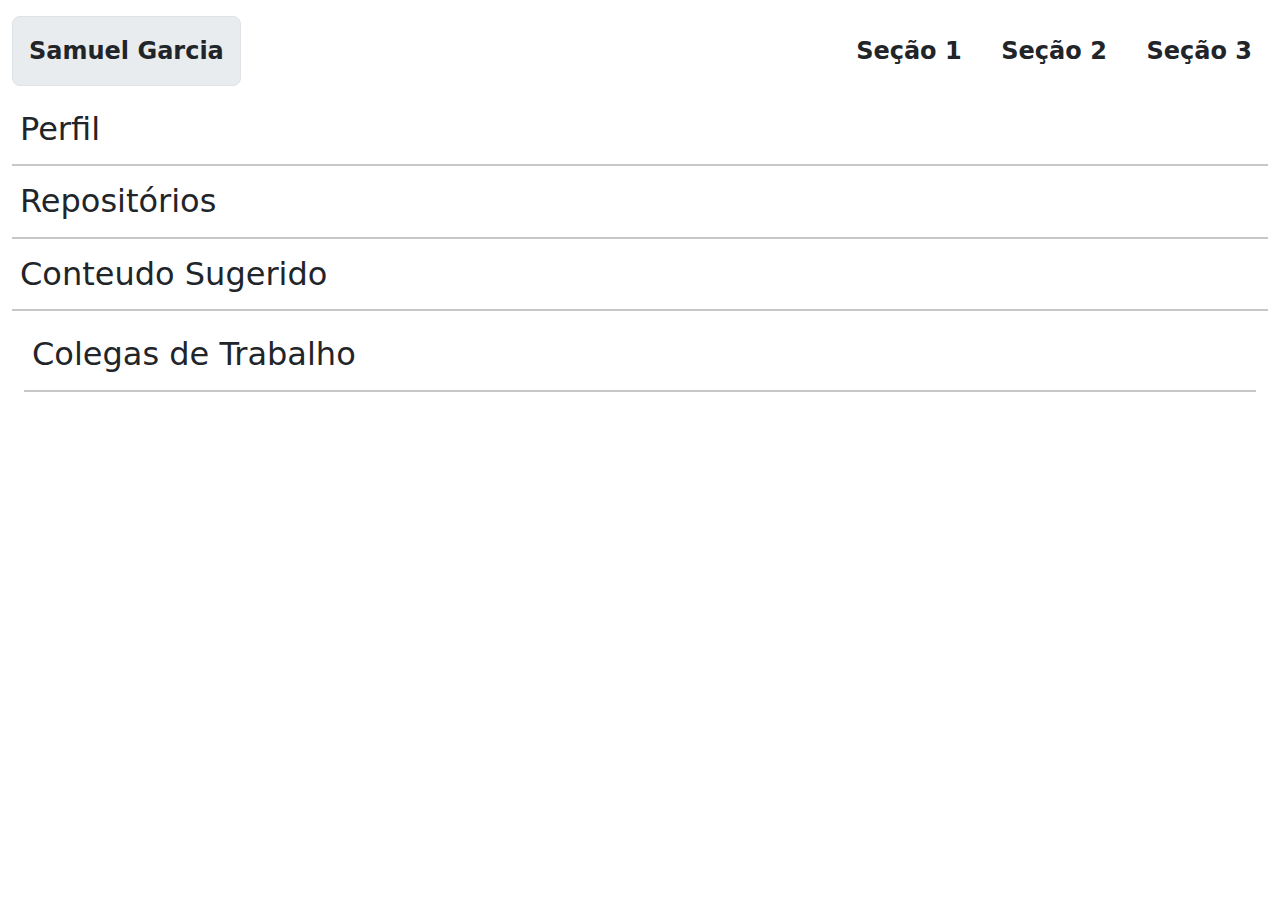
<file: samuel_vieira_1522645/public/index.html>
<!DOCTYPE html>
<html lang="pt">

<head>
  <meta charset="UTF-8">
  <meta name="viewport" content="width=device-width, initial-scale=1.0">
  <link rel="stylesheet" href="https://cdn.jsdelivr.net/npm/bootstrap-icons@1.3.0/font/bootstrap-icons.css">
  <link href="https://cdn.jsdelivr.net/npm/bootstrap@5.3.3/dist/css/bootstrap.min.css" rel="stylesheet"
    integrity="sha384-QWTKZyjpPEjISv5WaRU9OFeRpok6YctnYmDr5pNlyT2bRjXh0JMhjY6hW+ALEwIH" crossorigin="anonymous">
  <link rel="stylesheet" href="/samuel_vieira_1522645/public/assets/css/style.css">
  <title>Home-Page</title>
</head>

<body>
  <!-- Botões Flex -->
  <div class="container-fluid d-flex align-items-center mt-3 fs-4 mb-4">
    <span class="border p-3 rounded-3 bg-body-secondary">
      <a class=" text-decoration-none fw-bold text-dark" href="index.html">Samuel Garcia</a>
    </span>
    <div class="ms-auto">
      <a class="text-decoration-none fw-bold p-3 text-dark" href="#mostrarperfil">Seção 1</a>
      <a class="text-decoration-none fw-bold p-3 text-dark" href="#mostrarRepo">Seção 2</a>
      <a class="text-decoration-none fw-bold p-3 text-dark" href="#conteudo">Seção 3</a>
    </div>
  </div>

  <!-- Perfil -->
  <div class="container-fluid">
    <!-- Separador Conteúdo -->
    <h2 class="m-2">Perfil</h2>
    <hr class="border-bottom border-dark">
    <!-- Conteúdo Perfil -->
    <div id="mostrarperfil"></div>
  </div>

  <!-- Conteudo Principal -->
  <div class="container-fluid">
    <!-- Separador Conteúdo -->
    <h2 class="m-2">Repositórios</h2>
    <hr class="border-bottom border-dark">

    <!-- Cards -->
    <div id="mostrarRepo" class="container-fluid"></div>
    <!-- Carrossel -->
    <h2 id="conteudoS"class="m-2">Conteudo Sugerido</h2>
    <hr id="conteudoS"class="border-bottom border-dark">
    <div id="mostrarCarousel" class="row"></div>

    <!-- Equipe -->
    <div class="container-fluid">
      <!-- Separador Conteúdo -->
      <h2 class="m-2">Colegas de Trabalho</h2>
      <hr class="border-bottom border-dark">
      <!-- Equipe -->
    <div id="mostrarAmigos"></div>
    </div>
    <script src="https://code.jquery.com/jquery-3.2.1.slim.min.js"
      integrity="sha384-KJ3o2DKtIkvYIK3UENzmM7KCkRr/rE9/Qpg6aAZGJwFDMVNA/GpGFF93hXpG5KkN"
      crossorigin="anonymous"></script>
    <script src="https://cdnjs.cloudflare.com/ajax/libs/popper.js/1.12.9/umd/popper.min.js"
      integrity="sha384-ApNbgh9B+Y1QKtv3Rn7W3mgPxhU9K/ScQsAP7hUibX39j7fakFPskvXusvfa0b4Q"
      crossorigin="anonymous"></script>
    <script src="https://cdn.jsdelivr.net/npm/bootstrap@5.3.3/dist/js/bootstrap.bundle.min.js"
      integrity="sha384-YvpcrYf0tY3lHB60NNkmXc5s9fDVZLESaAA55NDzOxhy9GkcIdslK1eN7N6jIeHz"
      crossorigin="anonymous"></script>
    <script src="/samuel_vieira_1522645/public/assets/scripts/script.js"></script>
</body>

</html>
</file>
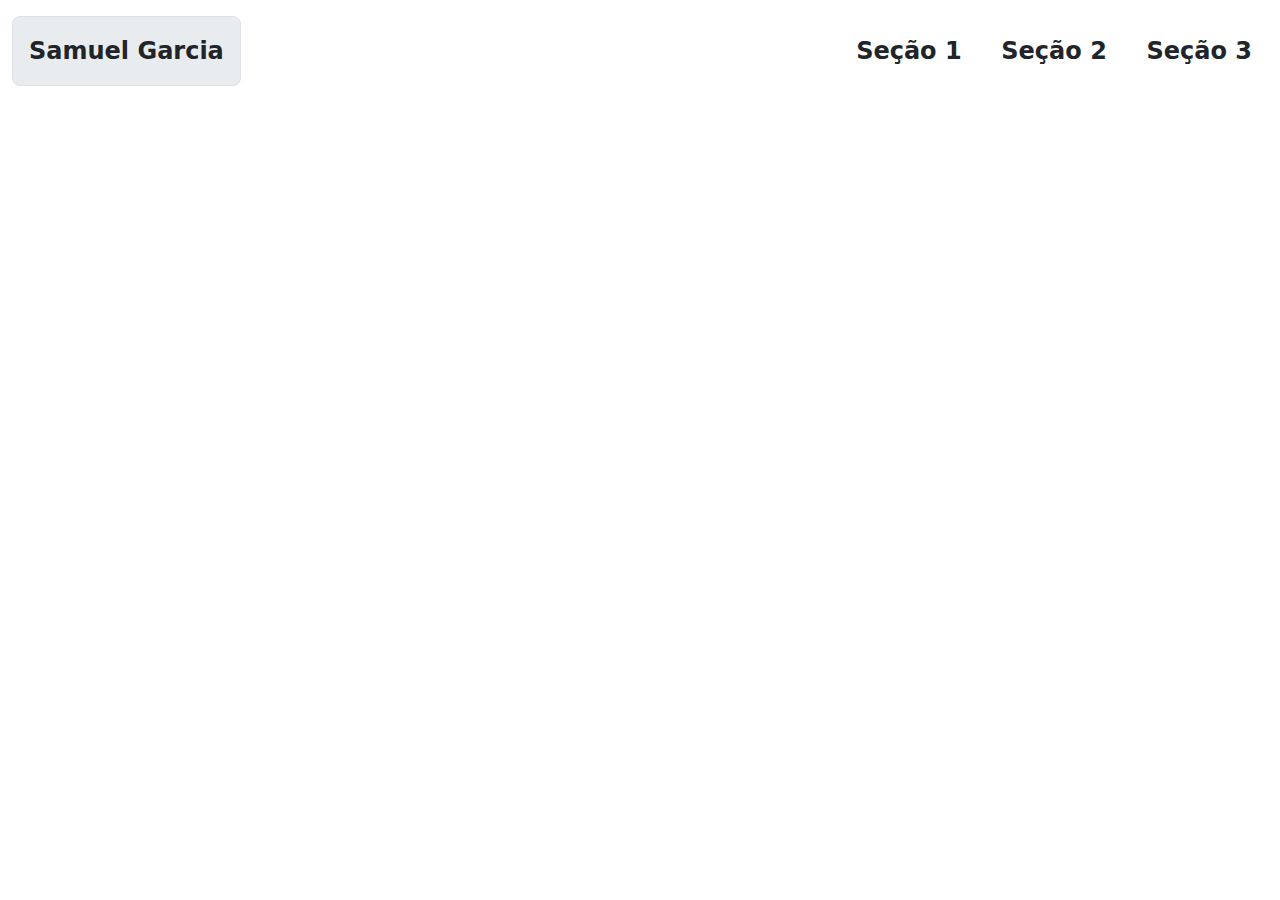
<file: samuel_vieira_1522645/public/repo.html>
<!DOCTYPE html>
<html lang="pt">
<head>
    <meta charset="UTF-8">
    <meta name="viewport" content="width=device-width, initial-scale=1.0">
    <link rel="stylesheet" href="https://cdn.jsdelivr.net/npm/bootstrap-icons@1.3.0/font/bootstrap-icons.css">
    <link href="https://cdn.jsdelivr.net/npm/bootstrap@5.3.3/dist/css/bootstrap.min.css" rel="stylesheet" integrity="sha384-QWTKZyjpPEjISv5WaRU9OFeRpok6YctnYmDr5pNlyT2bRjXh0JMhjY6hW+ALEwIH" crossorigin="anonymous">
    <link rel="stylesheet" href="/samuel_vieira_1522645/public/assets/css/repo_style.css">
    <title>Repository-Page</title>
</head>
<body>
    <!-- Botões Flex -->
    <div class="container-fluid d-flex align-items-center mt-3 fs-4 mb-4">
        <span class="border p-3 rounded-3 bg-body-secondary">
            <a class=" text-decoration-none fw-bold text-dark" href="index.html">Samuel Garcia</a>
        </span> 
        <div class="ms-auto">
            <a class="text-decoration-none fw-bold p-3 text-dark" href="#">Seção 1</a>
            <a class="text-decoration-none fw-bold p-3 text-dark" href="#">Seção 2</a>
            <a class="text-decoration-none fw-bold p-3 text-dark" href="#">Seção 3</a>
        </div>
    </div>
    <!-- Repositórios -->
    <div class="container-fluid" id="Questao">
        <!-- Questão aqui -->
    </div>
    <script src="https://code.jquery.com/jquery-3.2.1.slim.min.js" integrity="sha384-KJ3o2DKtIkvYIK3UENzmM7KCkRr/rE9/Qpg6aAZGJwFDMVNA/GpGFF93hXpG5KkN" crossorigin="anonymous"></script>
    <script src="https://cdnjs.cloudflare.com/ajax/libs/popper.js/1.12.9/umd/popper.min.js" integrity="sha384-ApNbgh9B+Y1QKtv3Rn7W3mgPxhU9K/ScQsAP7hUibX39j7fakFPskvXusvfa0b4Q" crossorigin="anonymous"></script>
    <script src="https://cdn.jsdelivr.net/npm/bootstrap@5.3.3/dist/js/bootstrap.bundle.min.js" integrity="sha384-YvpcrYf0tY3lHB60NNkmXc5s9fDVZLESaAA55NDzOxhy9GkcIdslK1eN7N6jIeHz" crossorigin="anonymous"></script>
    <script src="/samuel_vieira_1522645/public/assets/scripts/repo_script.js"></script>
</body>
</html>
</file>
<file: samuel_vieira_1522645/public/assets/css/style.css>
.carousel-inner > .carousel-item{
  width: 800px;
  height: 400px;
  object-fit: contain;
}
@media (max-width: 768px) {
  #mostrarCarousel{
      display: none;
  }
  #conteudoS{
    display: none;
  }
}
</file>
<file: samuel_vieira_1522645/public/assets/css/repo_style.css>
#fork{
    width: 22px;
    height: 22px;
}
</file>
